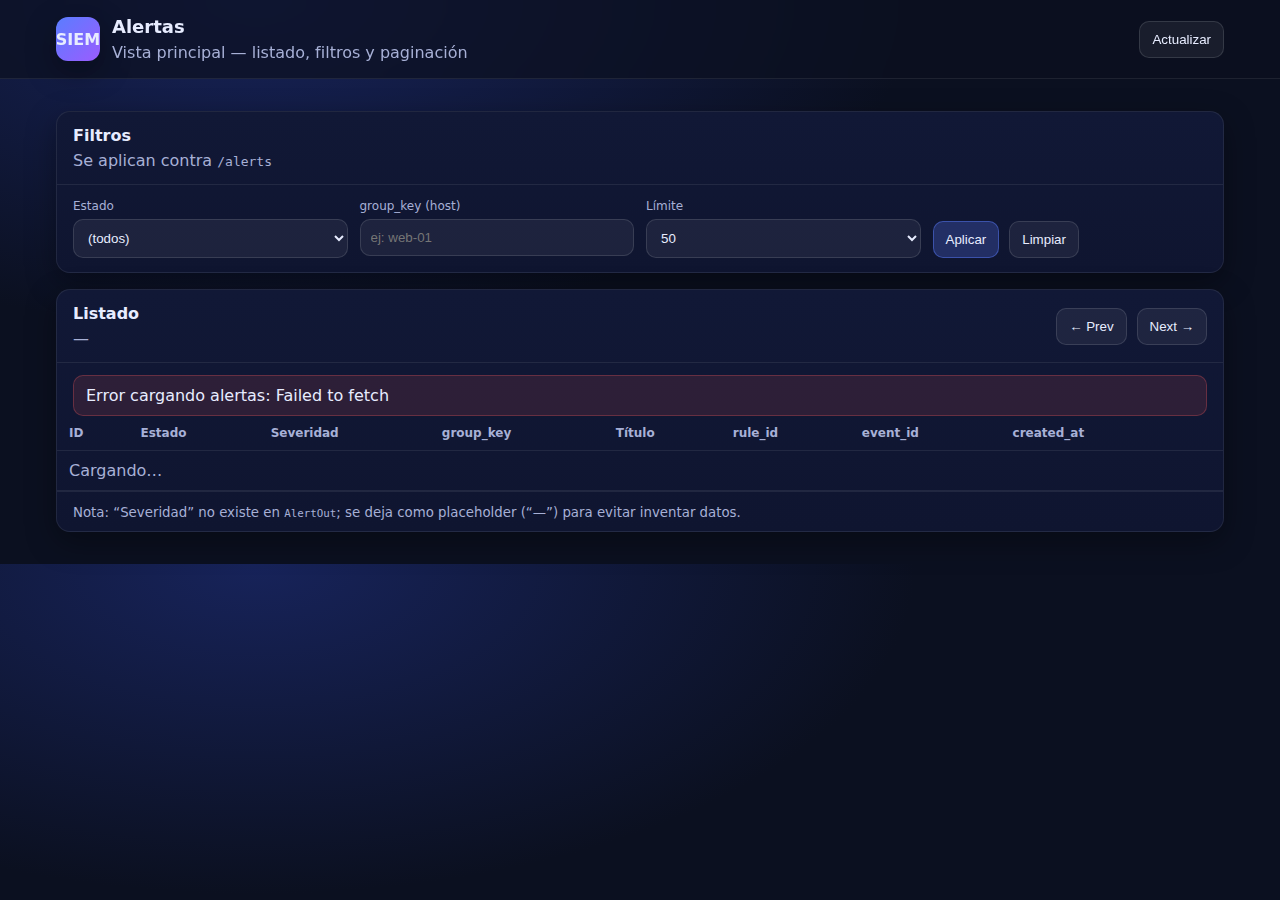
<file: frontend/index.html>
<!doctype html>
<html lang="es">
<head>
  <meta charset="utf-8" />
  <meta name="viewport" content="width=device-width,initial-scale=1" />
  <title>SIEM Lab — Alertas</title>
  <link rel="stylesheet" href="./assets/styles.css" />
</head>
<body>
  <header class="topbar">
    <div class="container">
      <div class="brand">
        <span class="logo">SIEM</span>
        <div>
          <h1>Alertas</h1>
          <p class="muted">Vista principal — listado, filtros y paginación</p>
        </div>
      </div>

      <div class="actions">
        <button id="btnRefresh" class="btn">Actualizar</button>
      </div>
    </div>
  </header>

  <main class="container">
    <section class="card">
      <div class="card-header">
        <h2>Filtros</h2>
        <p class="muted">Se aplican contra <code>/alerts</code></p>
      </div>

      <form id="filtersForm" class="filters">
        <div class="field">
          <label for="status">Estado</label>
          <select id="status" name="status">
            <option value="">(todos)</option>
            <option value="open">open</option>
            <option value="ack">ack</option>
            <option value="closed">closed</option>
          </select>
        </div>

        <div class="field">
          <label for="group_key">group_key (host)</label>
          <input id="group_key" name="group_key" type="text" placeholder="ej: web-01" />
        </div>

        <div class="field">
          <label for="limit">Límite</label>
          <select id="limit" name="limit">
            <option value="25">25</option>
            <option value="50" selected>50</option>
            <option value="100">100</option>
            <option value="200">200</option>
          </select>
        </div>

        <div class="field buttons">
          <button class="btn primary" type="submit">Aplicar</button>
          <button id="btnClear" class="btn" type="button">Limpiar</button>
        </div>
      </form>
    </section>

    <section class="card">
      <div class="card-header row">
        <div>
          <h2>Listado</h2>
          <p id="resultMeta" class="muted">—</p>
        </div>

        <div class="pager">
          <button id="btnPrev" class="btn" type="button">← Prev</button>
          <button id="btnNext" class="btn" type="button">Next →</button>
        </div>
      </div>

      <div id="errorBox" class="alert error hidden"></div>
      <div id="infoBox" class="alert info hidden"></div>

      <div class="table-wrap">
        <table class="table" aria-label="Tabla de alertas">
          <thead>
            <tr>
              <th>ID</th>
              <th>Estado</th>
              <th>Severidad</th>
              <th>group_key</th>
              <th>Título</th>
              <th>rule_id</th>
              <th>event_id</th>
              <th>created_at</th>
              <th></th>
            </tr>
          </thead>
          <tbody id="alertsTbody">
            <tr><td colspan="9" class="muted">Cargando…</td></tr>
          </tbody>
        </table>
      </div>

      <div class="card-footer">
        <small class="muted">
          Nota: “Severidad” no existe en <code>AlertOut</code>; se deja como placeholder (“—”) para evitar inventar datos.
        </small>
      </div>
    </section>
  </main>

  <script src="./assets/app.js"></script>
  <script src="./assets/alerts.js"></script>
</body>
</html>
</file>
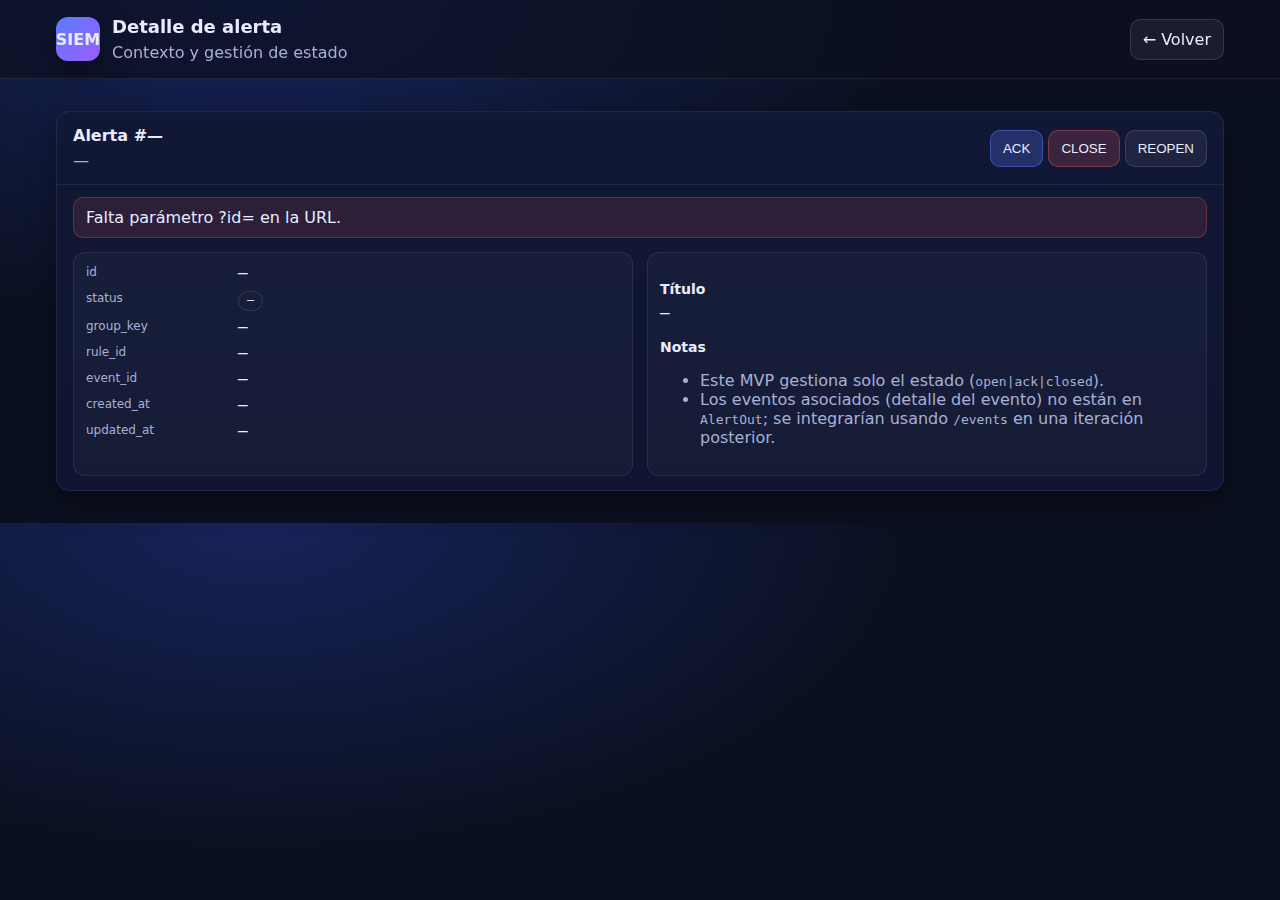
<file: frontend/alert.html>
<!doctype html>
<html lang="es">
<head>
  <meta charset="utf-8" />
  <meta name="viewport" content="width=device-width,initial-scale=1" />
  <title>SIEM Lab — Detalle de alerta</title>
  <link rel="stylesheet" href="./assets/styles.css" />
</head>
<body>
  <header class="topbar">
    <div class="container">
      <div class="brand">
        <span class="logo">SIEM</span>
        <div>
          <h1>Detalle de alerta</h1>
          <p class="muted">Contexto y gestión de estado</p>
        </div>
      </div>

      <div class="actions">
        <a class="btn" href="./index.html">← Volver</a>
      </div>
    </div>
  </header>

  <main class="container">
    <section class="card">
      <div class="card-header row">
        <div>
          <h2 id="title">Alerta #—</h2>
          <p id="subtitle" class="muted">—</p>
        </div>

        <div class="actions">
          <button id="btnAck" class="btn primary" type="button">ACK</button>
          <button id="btnClose" class="btn danger" type="button">CLOSE</button>
          <button id="btnReopen" class="btn" type="button">REOPEN</button>
        </div>
      </div>

      <div id="errorBox" class="alert error hidden"></div>
      <div id="infoBox" class="alert info hidden"></div>

      <div class="grid">
        <div class="kv">
          <div class="k">id</div><div class="v" id="v_id">—</div>
          <div class="k">status</div><div class="v"><span id="v_status" class="badge">—</span></div>
          <div class="k">group_key</div><div class="v" id="v_group_key">—</div>
          <div class="k">rule_id</div><div class="v" id="v_rule_id">—</div>
          <div class="k">event_id</div><div class="v" id="v_event_id">—</div>
          <div class="k">created_at</div><div class="v" id="v_created_at">—</div>
          <div class="k">updated_at</div><div class="v" id="v_updated_at">—</div>
        </div>

        <div class="panel">
          <h3>Título</h3>
          <p id="v_title" class="mono">—</p>

          <h3>Notas</h3>
          <ul class="muted">
            <li>Este MVP gestiona solo el estado (<code>open|ack|closed</code>).</li>
            <li>Los eventos asociados (detalle del evento) no están en <code>AlertOut</code>; se integrarían usando <code>/events</code> en una iteración posterior.</li>
          </ul>
        </div>
      </div>
    </section>
  </main>

  <script src="./assets/app.js"></script>
  <script src="./assets/alert_detail.js"></script>
</body>
</html>
</file>
<file: frontend/assets/styles.css>
:root {
  --bg: #0b1020;
  --card: #111836;
  --card2: #0f1530;
  --text: #e7ecff;
  --muted: #a7b0d6;
  --border: rgba(255,255,255,0.12);
  --border2: rgba(255,255,255,0.08);
  --shadow: 0 10px 30px rgba(0,0,0,0.35);
  --radius: 14px;
}

* { box-sizing: border-box; }
body {
  margin: 0;
  font-family: ui-sans-serif, system-ui, -apple-system, Segoe UI, Roboto, Arial, "Noto Sans", "Liberation Sans", sans-serif;
  background: radial-gradient(1200px 600px at 20% 0%, #17235a 0%, var(--bg) 55%);
  color: var(--text);
}

.container { max-width: 1200px; margin: 0 auto; padding: 16px; }

.topbar {
  position: sticky; top: 0;
  backdrop-filter: blur(10px);
  background: rgba(11,16,32,0.7);
  border-bottom: 1px solid var(--border2);
  z-index: 10;
}
.topbar .container {
  display: flex; align-items: center; justify-content: space-between;
  gap: 16px;
}

.brand { display: flex; align-items: center; gap: 12px; }
.logo {
  display: inline-flex; align-items: center; justify-content: center;
  width: 44px; height: 44px;
  border-radius: 12px;
  background: linear-gradient(135deg, #5a7dff, #9b5cff);
  box-shadow: var(--shadow);
  font-weight: 800;
}
h1 { font-size: 18px; margin: 0; }
h2 { font-size: 16px; margin: 0; }
h3 { font-size: 14px; margin: 16px 0 8px; }
p { margin: 6px 0 0; }
.muted { color: var(--muted); }
.mono { font-family: ui-monospace, SFMono-Regular, Menlo, Monaco, Consolas, "Liberation Mono", "Courier New", monospace; }

.card {
  background: linear-gradient(180deg, var(--card), var(--card2));
  border: 1px solid var(--border2);
  border-radius: var(--radius);
  box-shadow: var(--shadow);
  margin: 16px 0;
  overflow: hidden;
}
.card-header { padding: 14px 16px; border-bottom: 1px solid var(--border2); }
.card-footer { padding: 10px 16px; border-top: 1px solid var(--border2); }
.row { display: flex; align-items: center; justify-content: space-between; gap: 12px; flex-wrap: wrap; }

.filters {
  padding: 14px 16px;
  display: grid;
  grid-template-columns: repeat(4, minmax(160px, 1fr));
  gap: 12px;
}
.field { display: flex; flex-direction: column; gap: 6px; }
.field label { font-size: 12px; color: var(--muted); }
.field input, .field select {
  border: 1px solid var(--border);
  background: rgba(255,255,255,0.06);
  color: var(--text);
  padding: 10px 10px;
  border-radius: 10px;
  outline: none;
}
.field input:focus, .field select:focus { border-color: rgba(90,125,255,0.7); }
.field.buttons { display: flex; gap: 10px; align-items: end; flex-direction: row; }

.btn {
  border: 1px solid var(--border);
  background: rgba(255,255,255,0.06);
  color: var(--text);
  padding: 10px 12px;
  border-radius: 10px;
  cursor: pointer;
  text-decoration: none;
  display: inline-flex;
  gap: 8px;
  align-items: center;
  justify-content: center;
}
.btn:hover { border-color: rgba(255,255,255,0.22); }
.btn.primary { background: rgba(90,125,255,0.25); border-color: rgba(90,125,255,0.45); }
.btn.danger { background: rgba(255,92,92,0.18); border-color: rgba(255,92,92,0.35); }
.btn:disabled { opacity: 0.55; cursor: not-allowed; }

.pager { display: flex; gap: 10px; }

.alert {
  margin: 12px 16px 0;
  padding: 10px 12px;
  border-radius: 10px;
  border: 1px solid var(--border);
}
.alert.error { background: rgba(255,92,92,0.12); border-color: rgba(255,92,92,0.28); }
.alert.info { background: rgba(90,125,255,0.12); border-color: rgba(90,125,255,0.28); }
.hidden { display: none; }

.table-wrap { overflow: auto; }
.table {
  width: 100%;
  border-collapse: collapse;
  min-width: 900px;
}
.table th, .table td {
  padding: 10px 12px;
  border-bottom: 1px solid var(--border2);
  text-align: left;
  vertical-align: top;
}
.table th { font-size: 12px; color: var(--muted); font-weight: 600; }
.table tr:hover td { background: rgba(255,255,255,0.03); }

.badge {
  display: inline-flex;
  padding: 2px 8px;
  border-radius: 999px;
  border: 1px solid var(--border);
  font-size: 12px;
  text-transform: lowercase;
}

.grid {
  padding: 14px 16px;
  display: grid;
  grid-template-columns: minmax(260px, 1fr) minmax(260px, 1fr);
  gap: 14px;
}
.kv {
  display: grid;
  grid-template-columns: 140px 1fr;
  gap: 8px 12px;
  align-content: start;
  padding: 12px;
  border: 1px solid var(--border2);
  border-radius: 12px;
  background: rgba(255,255,255,0.03);
}
.k { color: var(--muted); font-size: 12px; }
.v { font-family: ui-monospace, SFMono-Regular, Menlo, Monaco, Consolas, "Liberation Mono", "Courier New", monospace; }

.panel {
  padding: 12px;
  border: 1px solid var(--border2);
  border-radius: 12px;
  background: rgba(255,255,255,0.03);
}

@media (max-width: 980px) {
  .filters { grid-template-columns: repeat(2, minmax(160px, 1fr)); }
  .grid { grid-template-columns: 1fr; }
}
</file>
